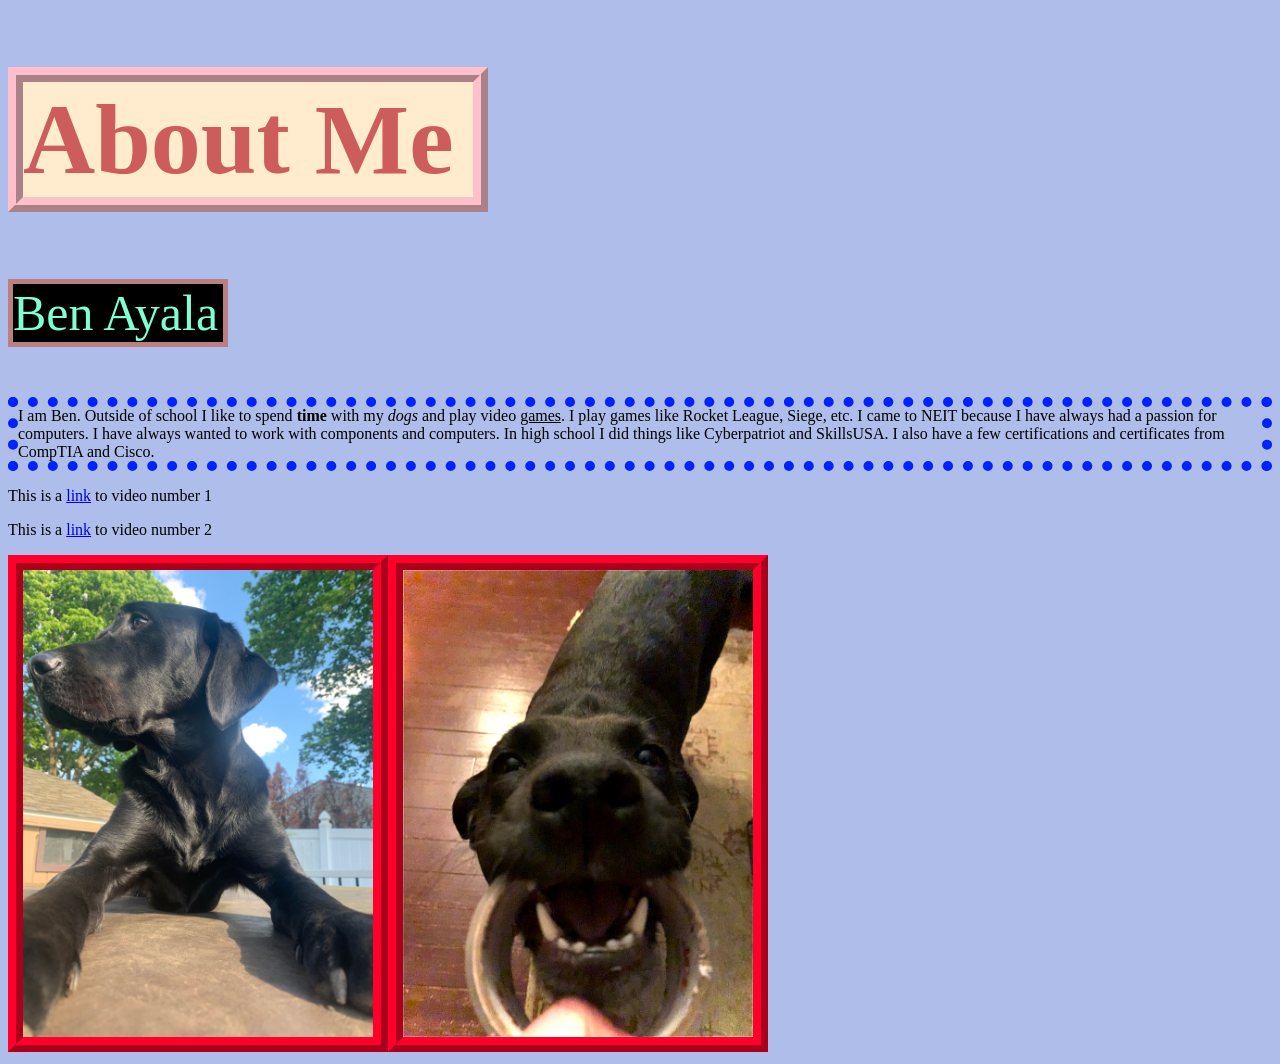
<file: w1/index.html>
<!DOCTYPE html>
<html lang="en">
<head>
    <meta charset="UTF-8">
    <meta name="description" content="Week 1">
    <meta name="author" content="Ben">
    <title>SE111 | W1</title>
</head>
<body style="background-color: rgba(86, 117, 210, 0.476);">
     <div>
        <h1 style="color: indianred; font-size: 100px; background-color: blanchedalmond; width: 450px; border: 15px ridge pink;";>About Me</h1>
        <p style="color:aquamarine; font-size: 50px; background-color: black; width: 210px; border: 5px solid rgb(188, 127, 127);">Ben Ayala</p>
        <p style="border: 10px dotted rgb(0, 34, 255);">I am Ben. Outside of school I like to spend <b> time </b> with my <i> dogs </i> and play video <u>games</u>. I play games like Rocket League, Siege, etc. I came to NEIT because I have always had a passion for computers. I have always wanted to work with components and computers. In high school I did things like Cyberpatriot and SkillsUSA. I also have a few certifications and certificates from CompTIA and Cisco.</p>
        <p>This is a <a href="https://www.youtube.com/watch?v=noLK78Hgq0A&t=7783s&pp=ygUNc3VwZXIgYm93bCA1MQ%3D%3D">link</a> to video number 1</p>
        
        <p>This is a <a href="https://www.youtube.com/watch?v=0RFXLwZV_fA&pp=ygUNc3VwZXIgYm93bCA0OQ%3D%3D">link</a> to video number 2</p>

        <a href="https://dogacademy.org/breeds/black-lab"><img src="images.jpeg" style="width: 350px; border: 15px ridge rgb(255, 0, 43);"></a><a href="https://www.thelabradorsite.com/lab-hound-mix/"><img src="images2.jpeg" style="width: 350px; border: 15px ridge rgb(255, 0, 43);"></a>

    </div>
</body>

</html>
</file>
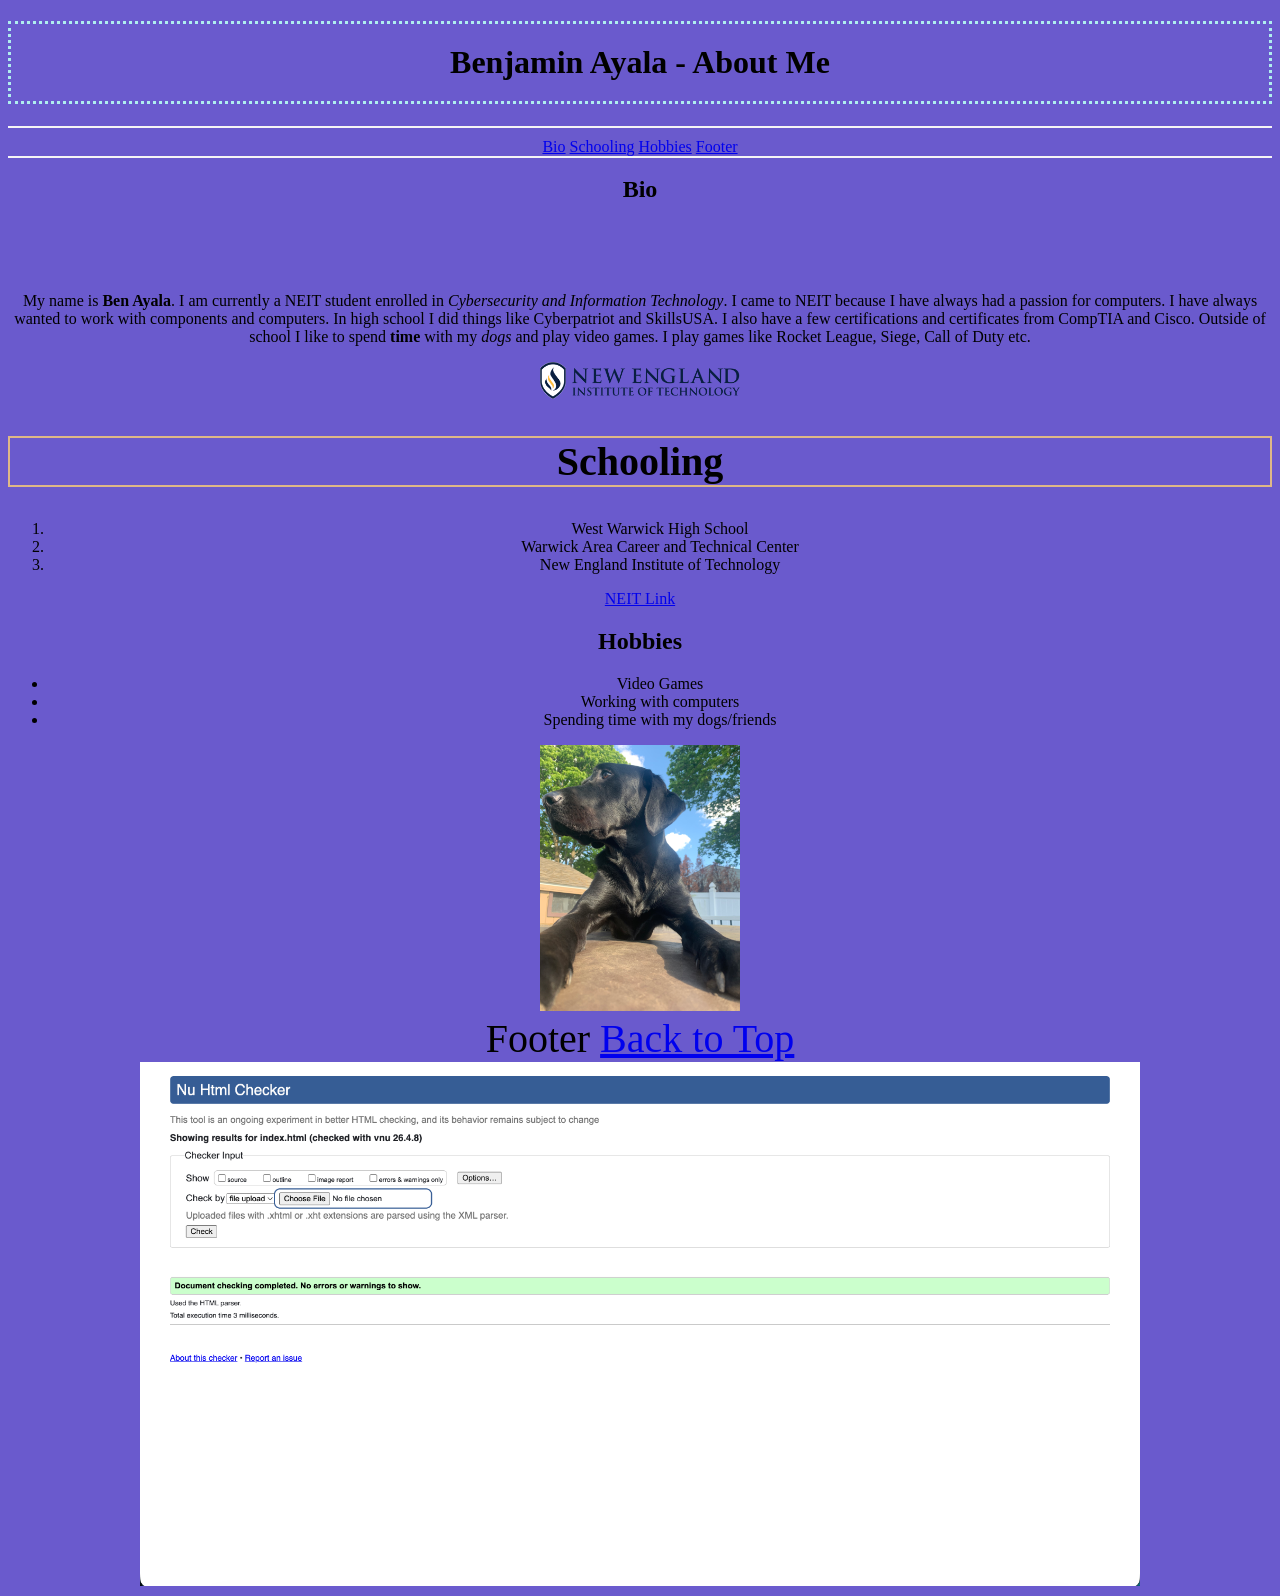
<file: w2-bio/index.html>
<!DOCTYPE html>
<html lang="en">
<head>
    <meta charset="UTF-8">
    <meta name="viewport" content="width=device-width, initial-scale=1.0">
    <meta name="description" content="this is a homework assignment">
    <meta name="author" content="Ben Ayala">
    <title>Week 2 Homework</title>
    
    <link rel="stylesheet" href="./css/style.css">

</head>
<body>
    <h1 id="header">Benjamin Ayala - About Me</h1>
    
    <div id ="nav">
        <a href="#bio">Bio</a>
        <a href="#schooling">Schooling</a>
        <a href="#hobbies">Hobbies</a>
        <a href="#footer">Footer</a>
    </div>
    
    <br>

    <h2 id="bio">Bio</h2>
    <p>
        My name is <strong>Ben Ayala</strong>. I am currently a NEIT student enrolled in <em>Cybersecurity and Information Technology</em>. 
        I came to NEIT because I have always had a passion for computers. I have always wanted to work with components and computers. 
        In high school I did things like Cyberpatriot and SkillsUSA. I also have a few certifications and certificates from CompTIA and Cisco. 
        Outside of school I like to spend <b> time </b> with my <i> dogs </i> and play video games. I play games like Rocket League, Siege, Call of Duty etc. 
        
    </p>

    <img src=".//images/neit.png" alt="neit logo" width="200">
    <br>
    
    <h2 id="schooling">Schooling</h2>
    <ol>
        <li>West Warwick High School</li>
        <li>Warwick Area Career and Technical Center</li>
        <li>New England Institute of Technology</li>
    </ol>
        <a href="https://www.neit.edu">NEIT Link</a>
    <br>
    
    <h2 id="hobbies">Hobbies</h2>
    <ul>
        <li>Video Games</li>
        <li>Working with computers</li>
        <li>Spending time with my dogs/friends</li>
    </ul>

    <img src=".//images/dog.jpeg" alt="my dog lily" width="200">
    <br>
    
    <div id="footer">Footer
        <a href="#header">Back to Top</a>
        <br>
        <img src=".//images/validatedimage.png" alt="validated image" width="1000">
    </div>

</body>
</html>
</file>
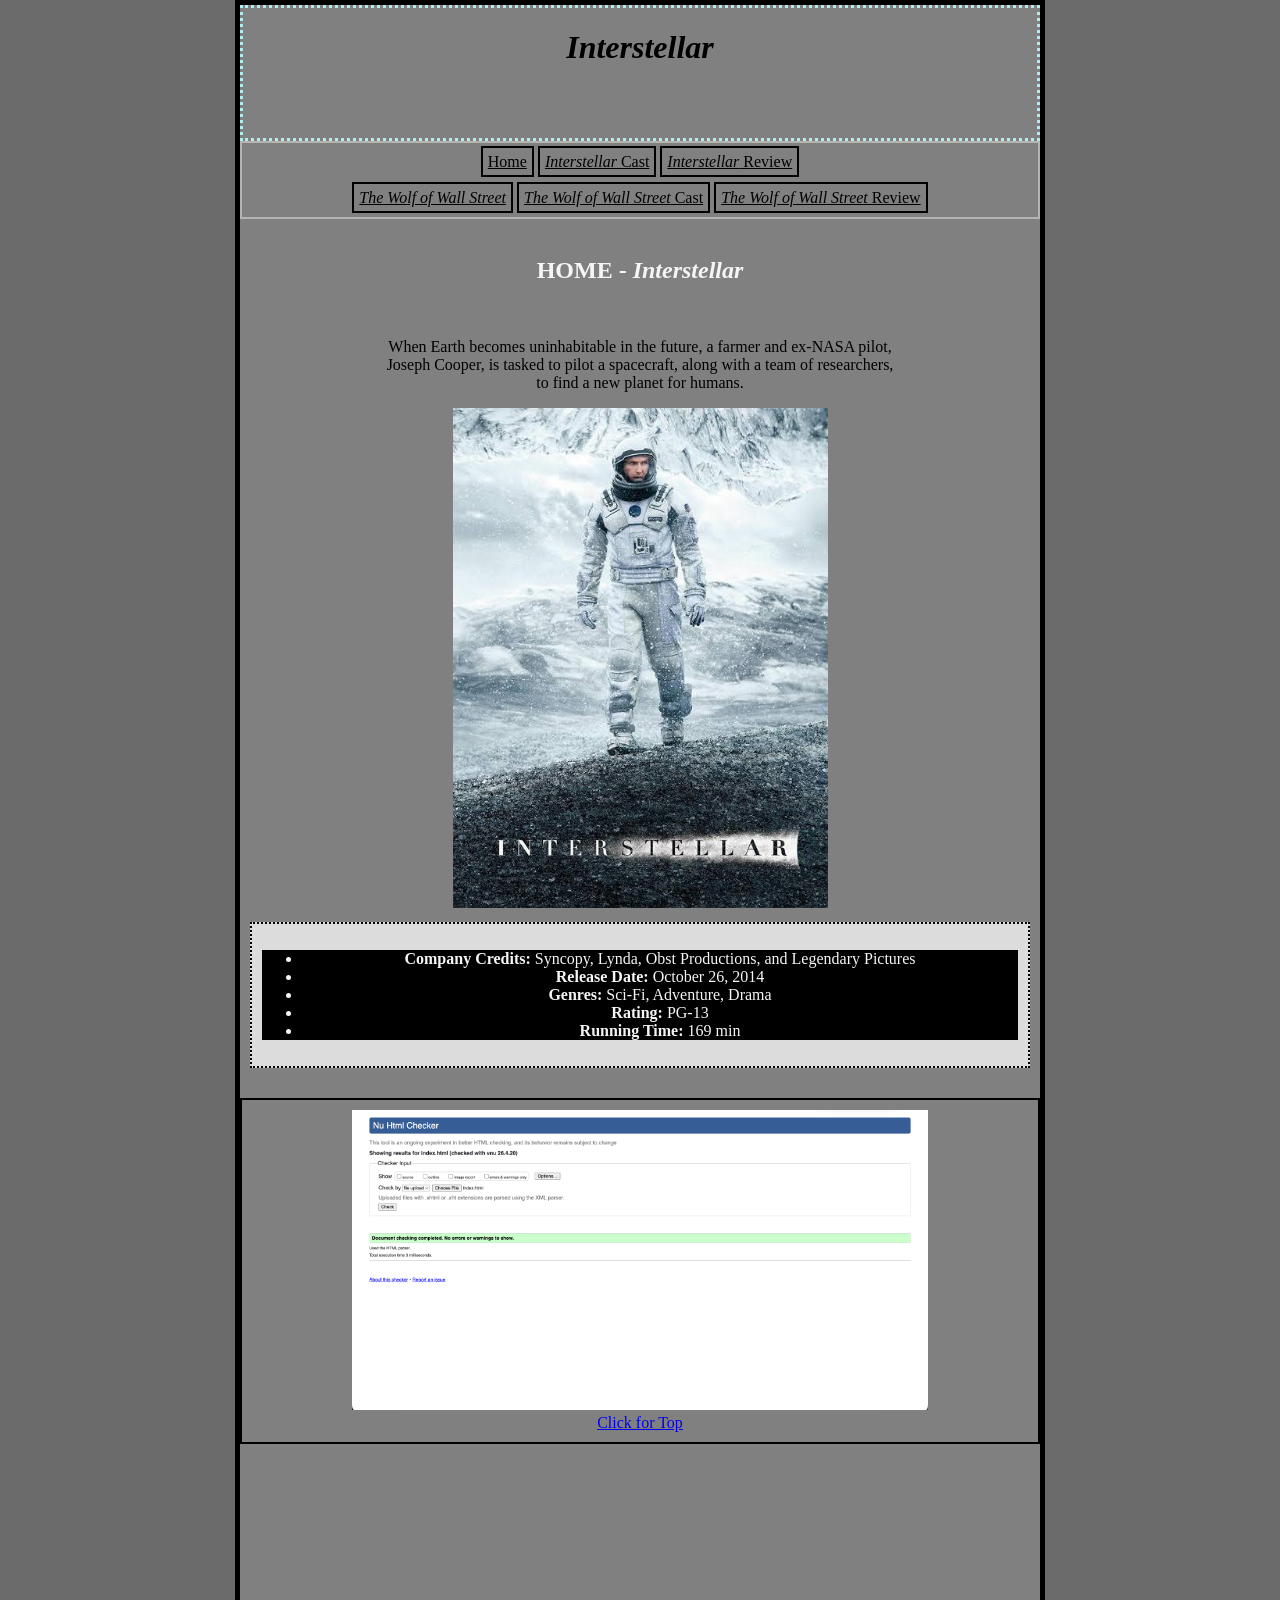
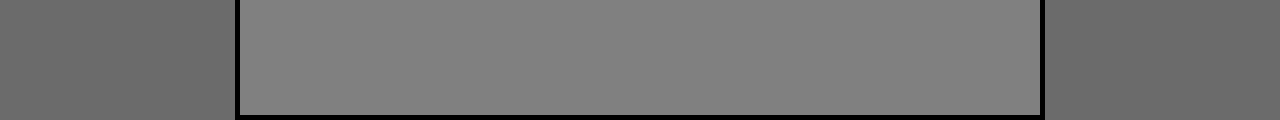
<file: w4-movie/index.html>
<!DOCTYPE html>
<html lang="en">
<head>
    <meta charset="UTF-8">
    <meta name="viewport" content="width=device-width, initial-scale=1.0">
    <meta name="description" content="Midterm Assignment">
    <meta name="author" content="Ben Ayala">
    <title>Midterm Assignment | Index Page</title>
        
    <link rel="stylesheet" href="css/style.css">
</head>

<body>

    <div id="container">

        <div id="header">
            <h1><em>Interstellar</em></h1>
        </div>

        <div id="nav">
            <a href="index.html">Home</a>
            <a href="cast.html"><em>Interstellar</em> Cast</a>
            <a href="review.html"><em>Interstellar</em> Review</a>
            <br>
            <br>
            <a href="index2.html"><em>The Wolf of Wall Street</em></a>
            <a href="cast2.html"><em>The Wolf of Wall Street</em> Cast</a>
            <a href="review2.html"><em>The Wolf of Wall Street</em> Review</a>
        </div>
        <br>
    
        <div id="content">
            <h2>HOME - <em>Interstellar</em></h2>
            <br>
            <p>When Earth becomes uninhabitable in the future, a farmer and ex-NASA pilot, Joseph Cooper, is tasked to 
                pilot a spacecraft, along with a team of researchers, to find a new planet for humans.
            </p>

            <img src="images/interstellar.jpeg" height="500" alt="interstellar">
            </div>

        <div class="info">
            <ul>
                <li><b>Company Credits:</b> Syncopy, Lynda, Obst Productions, and Legendary Pictures</li>
                <li><b>Release Date:</b> October 26, 2014</li>
                <li><b>Genres:</b> Sci-Fi, Adventure, Drama</li>
                <li><b>Rating:</b> PG-13</li>
                <li><b>Running Time:</b> 169 min </li>
            </ul>
        </div>
        
        <div id="footer">
            <img src="images/index.png" height="300" alt="images">
            <br>
            <a href="#">Click for Top</a>
        </div>
    </div>
</body>
</html>
</file>
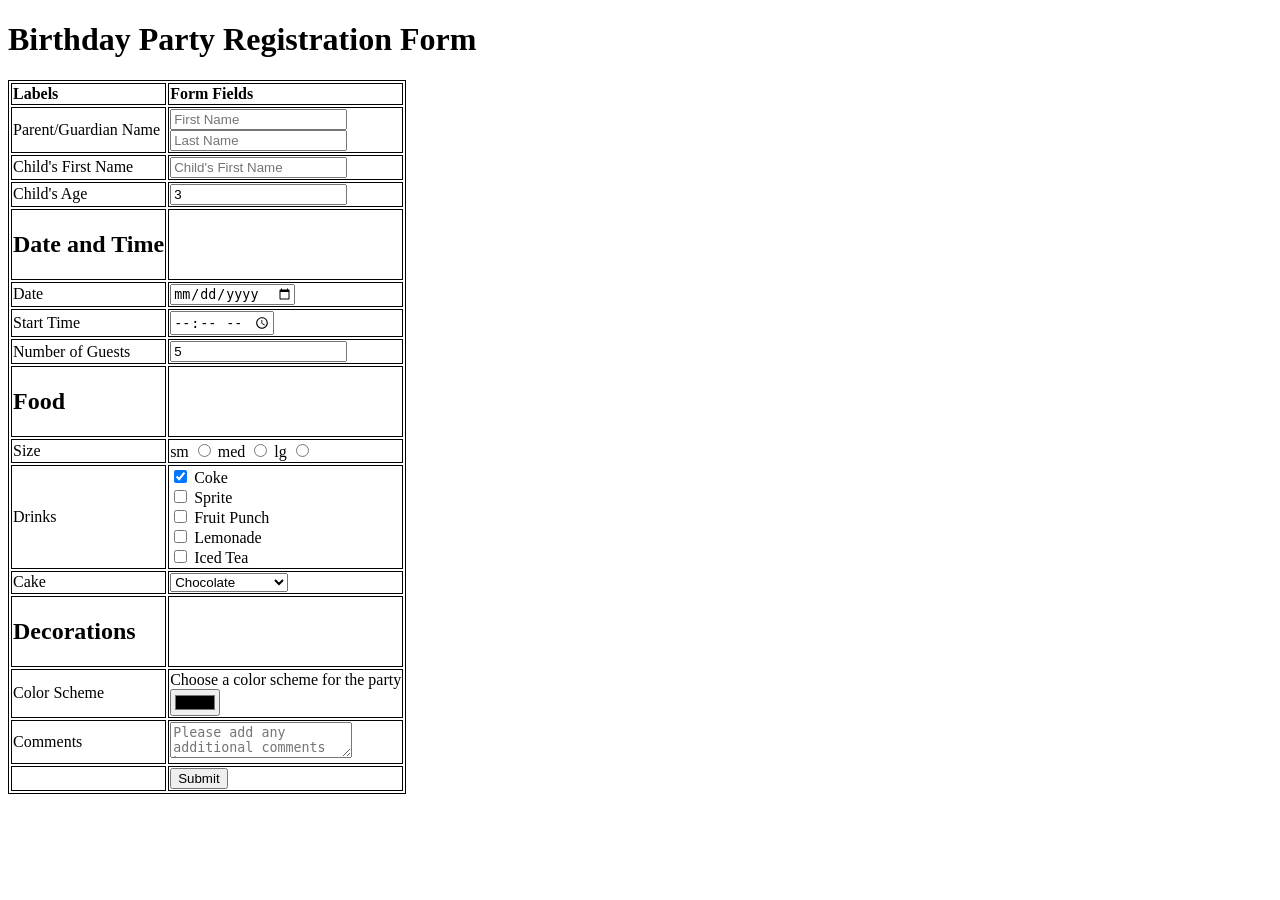
<file: w5_form_files/index.html>
<!DOCTYPE html>
<html lang="en">
<head>
    <!--The type of font we are using-->
    <meta charset="UTF-8">
    <!--Tells the -->
    <meta name="viewport" content="width=device-width, initial-scale=1.0">
    <meta name="author" content="Ben Ayala">
    <meta name="description" content="Default HTML Page for SE 111">
    
    <link type="text/css" rel="stylesheet" href="style.css">

    <title>Week 5 | Tables and Forms</title>
</head>
<body>

    <h1>Birthday Party Registration Form</h1>

    <form action="confirm.html" method="GET">
        <table>
            <thead>
                <tr>
                    <td><b>Labels</b></td>
                    <td><b>Form Fields</b></td>
                </tr>
            </thead>
            <tbody>
                <tr>
                    <td>
                        <label for="g-first">Parent/Guardian Name</label>
                    </td>
                    <td>
                        <input type="text" required maxlength="20" name="gfirst" id="g-first" placeholder="First Name">
                        <br>
                        <input type="text" required maxlength="20" name="glast" id="g-last" placeholder="Last Name">
                    </td>
                </tr>
                <tr>
                    <td>
                        <label for="c-first">Child's First Name</label>
                    </td>
                    <td>
                        <input type="text" required name="cfirst" id="c-first" placeholder="Child's First Name">
                    </td>
                </tr>
                <tr>
                    <td>
                        <label for="age">Child's Age</label>
                    </td>
                    <td>
                        <input type="number" required name="age" id="age" value="3">
                    </td>
                </tr>
                <tr>
                    <td>
                        <h2>Date and Time</h2>
                    </td>
                    <td>
                        <input type="hidden">
                    </td>
                </tr>
                <tr>
                    <td>
                        <label for="date">Date</label>
                    </td>
                    <td>
                        <input type="date" required name="date" id="date">
                    </td>
                </tr>
                <tr>
                    <td>
                        <label for="time">Start Time</label>
                    </td>
                    <td>
                        <input type="time" required name="time" id="s-time">
                    </td>
                </tr>
                <tr>
                    <td>
                        <label for="guests">Number of Guests</label>
                    </td>
                    <td>
                        <input type="number" name="guests" value="5">
                    </td>
                </tr>
                <tr>
                    <td>
                        <h2>Food</h2>
                    </td>
                    <td>
                        <input type="hidden">
                    </td>
                </tr>
                <tr>
                    <td>
                        <label for="size">Size</label>
                    </td>
                    <td>
                        <label for="sm">sm</label>
                        <input type="radio" name="size" value="sm" id="sm">
                        <label for="md">med</label>
                        <input type="radio" name="size" value="md" id="md">
                        <label for="lg">lg</label>
                        <input type="radio" name="size" value="lg" id="lg">
                    </td>
                </tr>
                <tr>
                    <td>Drinks</td>
                    <td>
                        <input type="checkbox" name="drink1" id="drink1" checked value="coke">
                        <label for="drink1">Coke</label><br>
                        <input type="checkbox" name="drink2" id="drink2" value="sprite">
                        <label for="drink2">Sprite</label><br>
                        <input type="checkbox" name="drink3" id="drink3" value="fruit punch">
                        <label for="drink3">Fruit Punch</label><br>
                        <input type="checkbox" name="drink4" id="drink4" value="lemonade">
                        <label for="drink4">Lemonade</label><br>
                        <input type="checkbox" name="drink5" id="drink5" value="iced tea">
                        <label for="drink5">Iced Tea</label>
                    </td>
                </tr>
                <tr>
                    <td>
                        <label for="cake">Cake</label>
                    </td>
                    <td>
                        <select name="cake" id="cake">
                            <option>Chocolate</option>
                            <option>Vanilla</option>
                            <option>I'll bring my own</option>
                        </select>
                    </td>
                </tr>
                <tr>
                    <td>
                        <h2>Decorations</h2>
                    </td>
                    <td>
                        <input type="hidden">
                    </td>
                </tr>
                <tr>
                    <td>
                        <label for="colors">Color Scheme</label>
                    </td>
                    <td>
                        Choose a color scheme for the party <br>
                        <input type="color" name="colors" id="colors">
                    </td>
                </tr>
                <tr>
                    <td>
                        <label for="comments">Comments</label>
                    </td>
                    <td>
                        <textarea placeholder="Please add any additional comments here" name="comments" id="comments"></textarea>
                    </td>
                </tr>
                <tr>
                    <td></td>
                    <td>
                        <input type="submit" value="Submit">
                    </td>
                </tr>             
            </tbody>
        </table>
    </form>
</body>
</html>
</file>
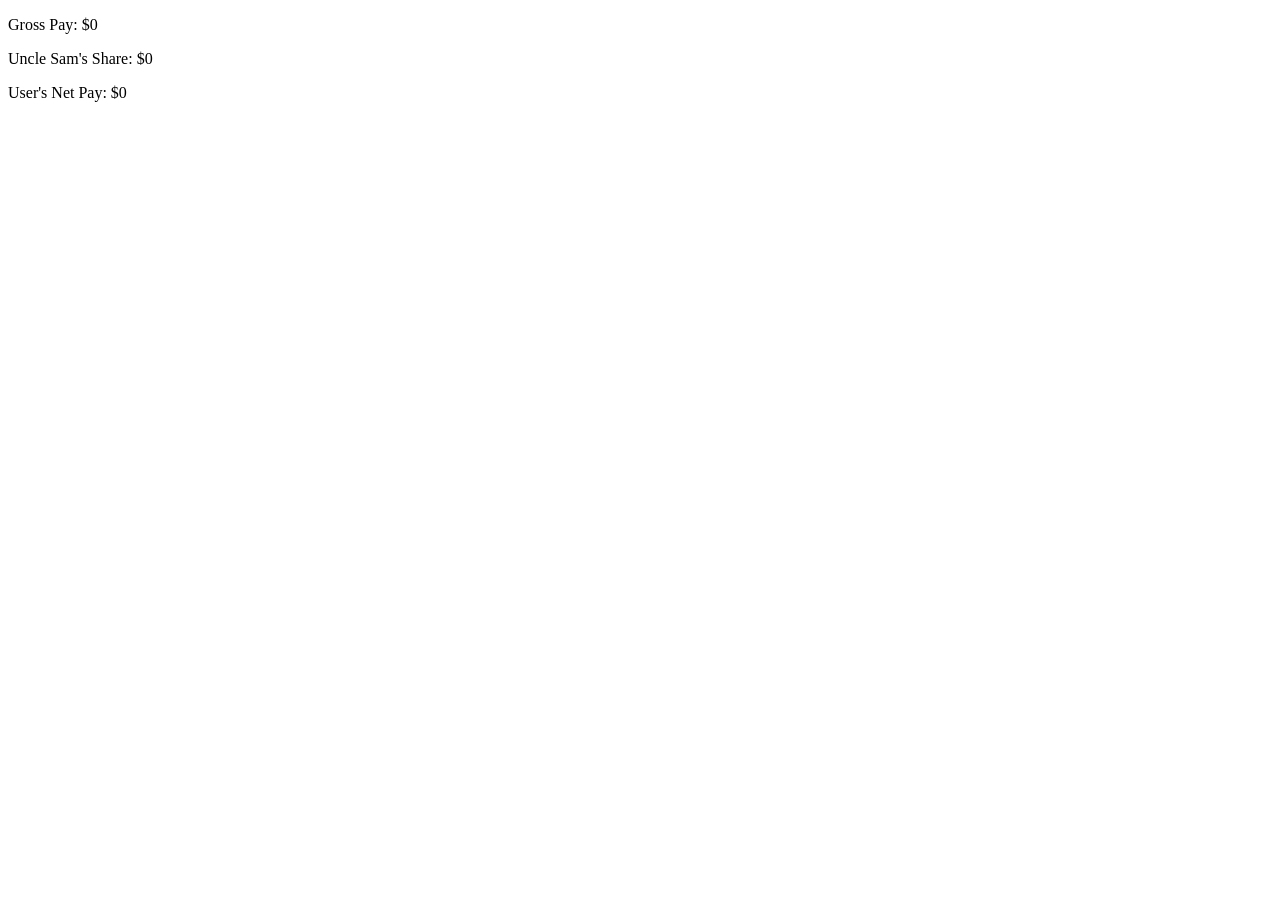
<file: w6/index.html>
<!DOCTYPE html>
<html lang="en">
<head>
    <meta charset="UTF-8">
    <meta name="viewport" content="width=device-width, initial-scale=1.0">
    <title>Week 6 | Java</title>
</head>
<body>
    <div id="output"></div>
    <script>
        var pay = Number(prompt("Enter hourly pay rate"))
        var hours = Number(prompt("Enter hours worked"))
        var taxRate = Number(prompt("Enter tax percent (whole number)"))

        var grossPay = pay * hours * 2
        var tax = grossPay * (taxRate/100)
        var netPay = grossPay - tax

        console.log("Gross Pay: $" + grossPay)
        console.log("Uncle Sam's Share: $" + tax)
        console.log("User's Net Pay: $" + netPay)
        
        alert(
            "Gross Pay: $" + grossPay + "\n" +
            "Uncle Sam's Share: $" + tax + "\n" +
            "User's Net Pay: $" + netPay
        )

        var output = document.querySelector("#output")
        console.log(output.innerHTML)

        output.innerHTML = 
            "<p>Gross Pay: $" + grossPay + "</p>" +
            "<p>Uncle Sam's Share: $" + tax + "</p>" +
            "<p>User's Net Pay: $" + netPay + "</p>" 
       
    </script>
</body>
</html>
</file>
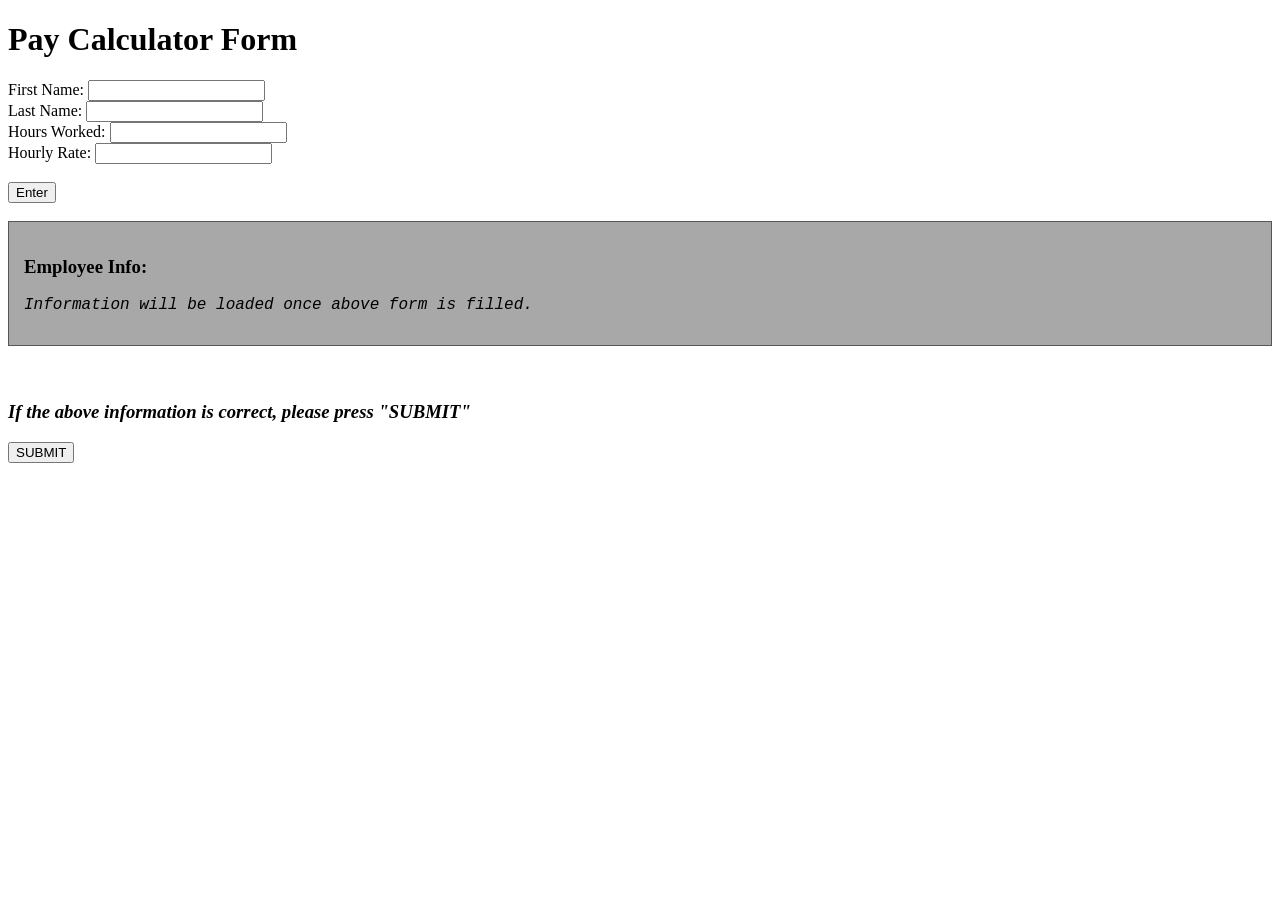
<file: w7_assignment/index.html>
<!DOCTYPE html>
<html lang="en">
<head>
    <meta charset="UTF-8">
    <meta name="viewport" content="width=device-width, initial-scale=1.0">
    <!--edit the meta tag below to hold YOUR name!-->
    <meta name="author" content="Ben Ayala">
    <meta name="description" content="Week 7 Assignment practicing Javascript & HTML">
    <title>Week 7 | Pay Form Calculator Assignment</title>
</head>
<body>

    <!--title of the page-->
   <h1> Pay Calculator Form </h1>

   <!--start of the form-->
   <!--each <input> must have an id that matches its corresponding label -->
   <!--each form element is separated by a break space (new line) -->
    <form>
        <label for="first">First Name: </label>
        <input type="text" id="first">

        <br>

        <label for="last">Last Name: </label>
        <input type="text" id="last">

        <br>

        <label for="hours">Hours Worked: </label>
        <input type="text" id="hours">

        <br>

        <label for="rate">Hourly Rate: </label>
        <input type="text" id="rate">

        <br>

        <br>



        <!-- give the button below (that is the only form element without a label) an id of "enter-button"-->
        <input type="button" id="enter-button" value="Enter">

        <br>
        <br>

        <div id="final" style="border:1px solid rgb(87, 86, 86); padding:15px; background-color:rgb(168, 168, 168);">

            <h3>Employee Info: </h3>
            <p id="info" style="font-family:Courier New, monospace;"><i>Information will be loaded once above form is filled.</i></p>
            <!---NOTES FOR TESTING:
                    *below is where the form values (and new values processed by the js) will be displayed-->
            <p id="check" style="font-family:Courier New, monospace; width:220px; text-align:right;"></p>
        </div>

        <br>
        <br>

        <!--NOTES FOR TESTING:
                *clicking the below button will trigger a call to the submitNow()
                *success will be determined if correct info is displayed in the alert()-->
        <h3><i>If the above information is correct, please press "SUBMIT"</i></h3>
        <input type="button" id="submit" value="SUBMIT">
    </form>

    <script>
        //edit the below statement to select the #enter-button id from the HTML file
        document.querySelector("#enter-button").addEventListener("click", alertName)
        document.querySelector("#submit").addEventListener("click", submitNow)
        
        var full
        var hours = 0
        var rate = 0
        var gross = 0
        var taxAmount = 0
        var net = 0
        

        function alertName()
        {
            //get each *value* from the form elements (first name, last name, hours worked, hourly rate) and store them into vars

            // *USE THE FOLLOWING VARIABLE NAMES:
            // fname --> first name, #first
            // lname --> last name, #last
            // hours --> hours worked, #hours
            // rate --> hourly rate, #rate */

            var fname = document.querySelector("#first").value
            var lname = document.querySelector("#last").value
            var hours = document.querySelector("#hours").value
            var rate = document.querySelector("#rate").value
            


            //console.log() all four values
            
            console.log(fname)
            console.log(lname)
            console.log(hours)
            console.log(rate)

            //add the first and last name values together and store into a new variable called 'full' holding the user's full name
            var full = fname + "" + lname

            //console.log() the full name value
            console.log(full)


            //convert both hours and rate to Number() data types
            hours = Number(hours)
            rate = Number(rate)


            //NOTE: DO NOT MOVE ON UNTIL YOU ARE ABLE TO DISPLAY THE CORRECT VALUES! This is a practice in testing as you build! 

            //create gross, taxAmount, net variables and store corresponding data to them
            //use a tax percentage of 20% (.2)
            var gross = hours * rate
            var taxAmount = gross * .2
            var net = gross - taxAmount
            

            //console.log() all three processed values, rounded to the second decimal place
            console.log(gross.toFixed(2))
            console.log(taxAmount.toFixed(2))
            console.log(net.toFixed(2))


            //create a new variable called 'finalMessage' that holds the literal string value of the following, each value on a new line (use <br>): full name, hours worked*, hourly rate*   *--> rounded to the second decimal place 
            var finalMessage = "Full Name:" + full + "<br>"
            finalMessage+= "Hours Worked:" + hours.toFixed(2) + "<br>"
            finalMessage+= "Hourly Rate: $" + rate.toFixed(2) 

        
            //create a new var called 'info' and store the entire #info *HTML element* to it
            var info = document.querySelector("#info")

            //create a new var called 'num' and store the entire #check *HTML element* to it
            var num = document.querySelector("#check")

            //edit the innerHTML of the #info element (now the 'info' js var) to hold the value of 'finalMessage'
            info.innerHTML = finalMessage



            //edit the innerHTML of the #check element (now the 'check' js var) to hold a literal string with the following values: gross pay, tax amount, net pay. All three values should be rounded to the second decimal place.  Use <br> to break onto a new line for each value
            num.innerHTML = "Gross Pay: $" + gross.toFixed(2) + "<br>" 
            num.innerHTML += "Tax Amount: $" + taxAmount.toFixed(2) + "<br>"
            num.innerHTML += "Net Pay: $" + net.toFixed(2)


            //add a 'click' event listener to the #submit HTML element (HINT: this is the first step in the <script> )
            //when the #submit button is clicked, the submitNow function should run

        
            function submitNow()
            {

                /*NOTE FOR TESTING:
                    *if written correctly, you will see an alert() with all info entered as well as processed!*/

                alert(
                    full + "\n" + "Hours: $" + hours + 
                    "\n" + "Rate: $" + rate.toFixed(2) +
                    "\n" + "Gross Pay: $" + gross.toFixed(2) +
                    "\n" + "Tax Amount: $" + taxAmount.toFixed(2) +
                    "\n" + "Net Pay: $" + net.toFixed(2)
                )
            }
            
        }
        
    </script>
    
</body>
</html>
</file>
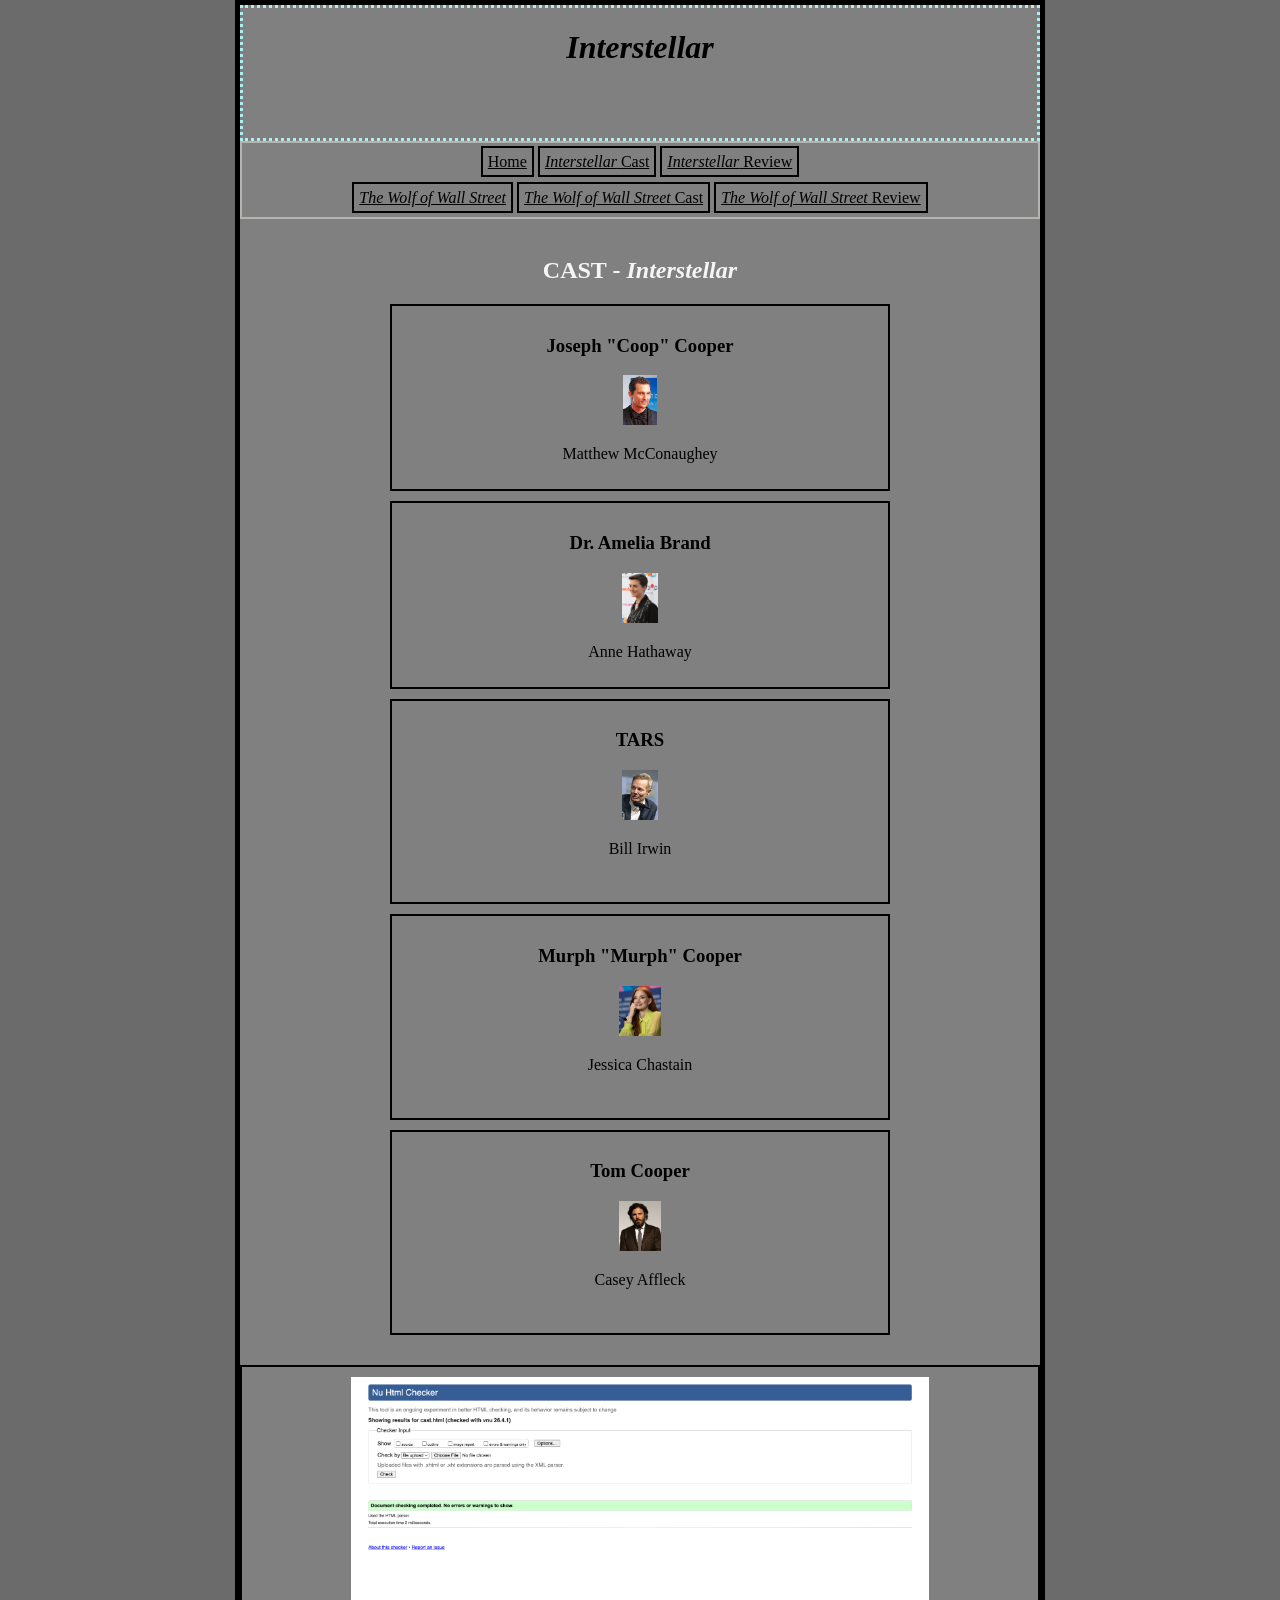
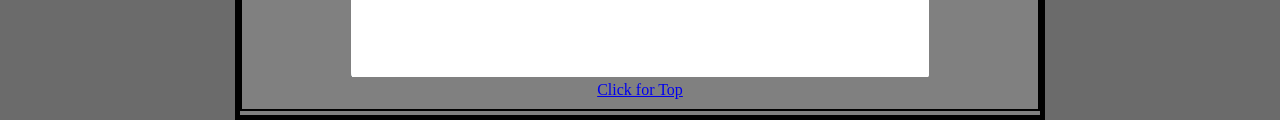
<file: w4-movie/cast.html>
<!DOCTYPE html>
<html lang="en">
<head>
    <meta charset="UTF-8">
    <meta name="viewport" content="width=device-width, initial-scale=1.0">
    <meta name="description" content="Midterm Assignment">
    <meta name="author" content="Ben Ayala">
    <title>Midterm Assignment | Cast Page</title>
        
    <link rel="stylesheet" href="css/style.css">
</head>
<body>
    <div id="container">
        <div id="header">
            <h1><em>Interstellar</em></h1>
        </div>
        <div id="nav">
            <a href="index.html">Home</a> 
            <a href="cast.html"><em>Interstellar</em> Cast</a>
            <a href="review.html"><em>Interstellar</em> Review</a>
            <br>
            <br>
            <a href="index2.html"><em>The Wolf of Wall Street</em></a>
            <a href="cast2.html"><em>The Wolf of Wall Street</em> Cast</a>
            <a href="review2.html"><em>The Wolf of Wall Street</em> Review</a>
        </div>
        <br>
        <div id="content">
            <h2>CAST - <em>Interstellar</em></h2>
        
            <div class="character">
                <h3>Joseph "Coop" Cooper</h3>
                <img src="images/matt.jpg" height="50" alt="character">
                <p>Matthew McConaughey</p>
            </div>
            
            <div class="character">
                <h3>Dr. Amelia Brand</h3>
                <img src="images/anne.jpg" height="50" alt="character">
                <p>Anne Hathaway</p>
            </div>
                
            <div class="character">
                <h3>TARS</h3>
                <img src="images/bill.jpg" height="50" alt="character">
                <p>Bill Irwin</p>
                <br>
            </div>

            <div class="character">
                <h3>Murph "Murph" Cooper</h3>
                <img src="images/jessica.jpg" height="50" alt="character">
                <p>Jessica Chastain</p>
                <br>
            </div>

            <div class="character">
                <h3>Tom Cooper</h3>
                <img src="images/casey.jpg" height="50" alt="character">
                <p>Casey Affleck</p>
                <br>    
            </div>
        </div>

    <div id="footer">
        <img src="images/cast.png" height="300" alt="images">
        <br>
        <a href="#">Click for Top</a>
    </div>

    </div>
</body>
</html>
</file>
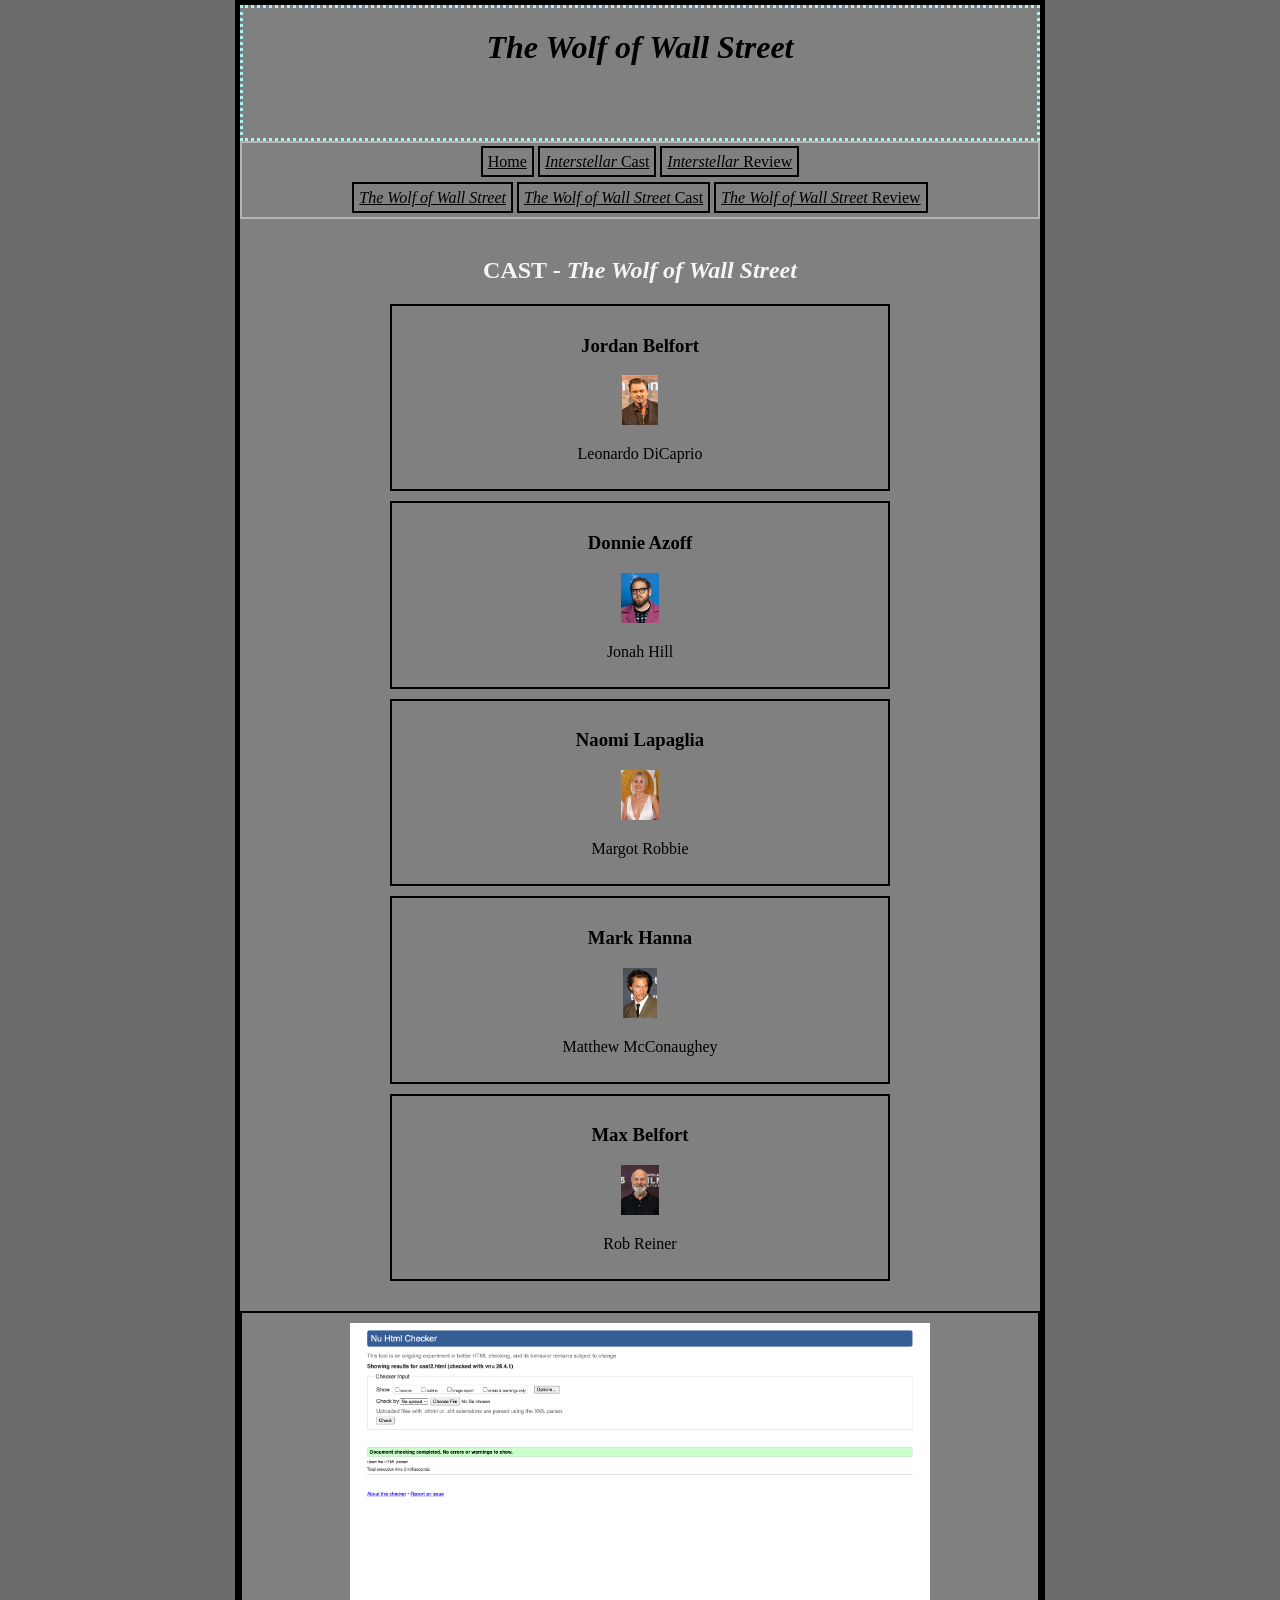
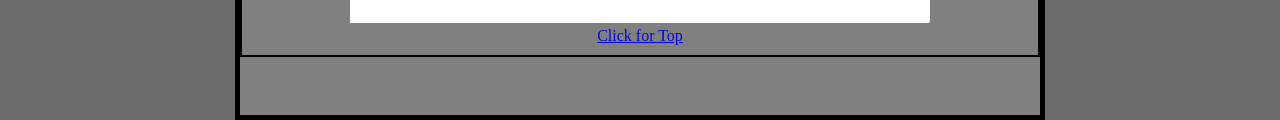
<file: w4-movie/cast2.html>
<!DOCTYPE html>
<html lang="en">
<head>
    <meta charset="UTF-8">
    <meta name="viewport" content="width=device-width, initial-scale=1.0">
    <meta name="description" content="Midterm Assignment">
    <meta name="author" content="Ben Ayala">
    <title>Midterm Assignment | Cast Page 2</title>
        
    <link rel="stylesheet" href="css/style.css">
</head>

<body>

    <div id="container">

        <div id="header">
            <h1><em>The Wolf of Wall Street</em></h1>
        </div>

        <div id="nav">
            <a href="index.html">Home</a>
            <a href="cast.html"><em>Interstellar</em> Cast</a>
            <a href="review.html"><em>Interstellar</em> Review</a>
            <br>
            <br>
            <a href="index2.html"><em>The Wolf of Wall Street</em></a>
            <a href="cast2.html"><em>The Wolf of Wall Street</em> Cast</a>
            <a href="review2.html"><em>The Wolf of Wall Street</em> Review</a>
        </div>
        <br>
    
        <div id="content">
            <h2>CAST - <em>The Wolf of Wall Street</em></h2>

            <div class="character">
                <h3>Jordan Belfort</h3>
                <img src="images/leo.jpg" height="50" alt="character">
                <p>Leonardo DiCaprio</p>
            </div>
      
            <div class="character">
                <h3>Donnie Azoff</h3>
                <img src="images/jonah.jpg" height="50" alt="character">
                <p>Jonah Hill</p>
            </div>
        
            <div class="character">
                <h3>Naomi Lapaglia</h3>
                <img src="images/marg.jpg" height="50" alt="character">
                <p>Margot Robbie</p>
            </div>

            <div class="character">
                <h3>Mark Hanna</h3>
                <img src="images/matt2.jpg" height="50" alt="character">
                <p>Matthew McConaughey</p>
            </div>

            <div class="character">
                <h3>Max Belfort</h3>
                <img src="images/rob.jpg" height="50" alt="character">
                <p>Rob Reiner</p>
            </div>
        </div>

    <div id="footer">
        <img src="images/cast2.png" height="300" alt="images">
        <br>
        <a href="#">Click for Top</a>
    </div>

    </div>

</body>
</html>
</file>
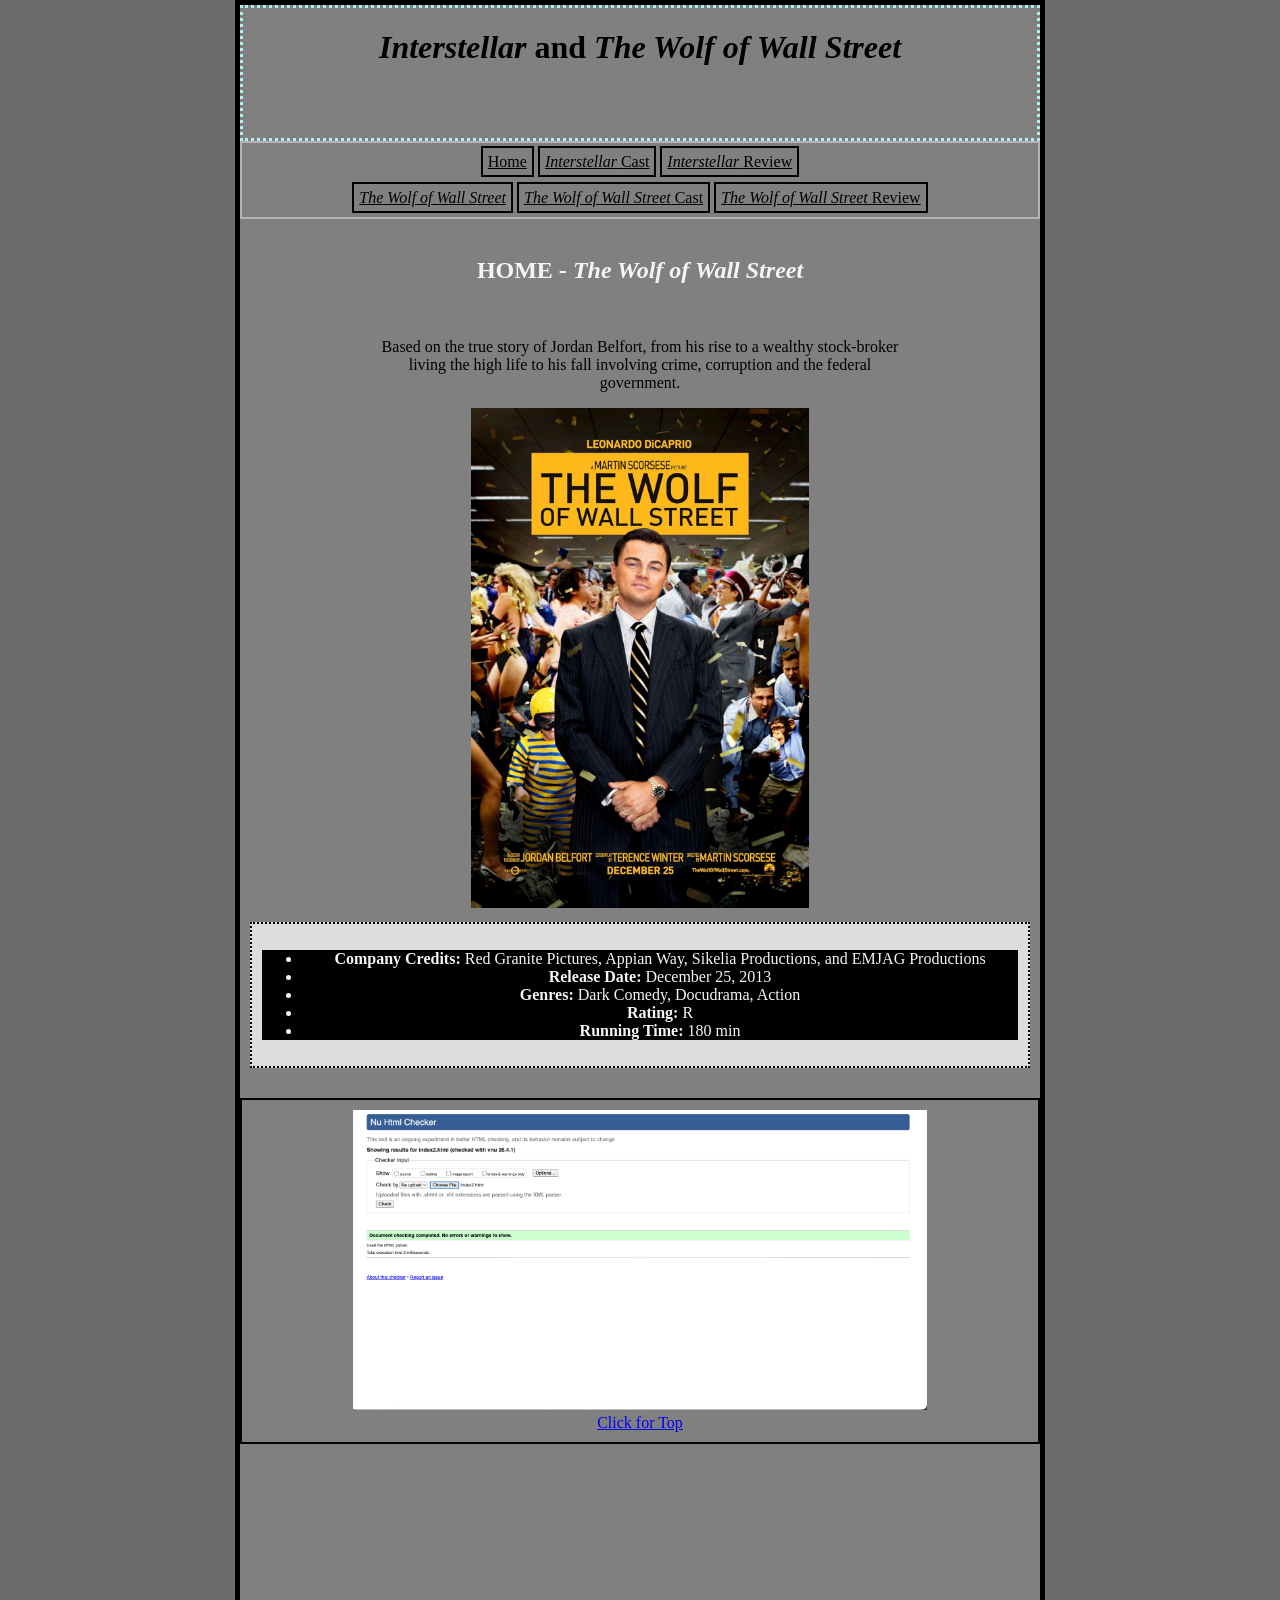
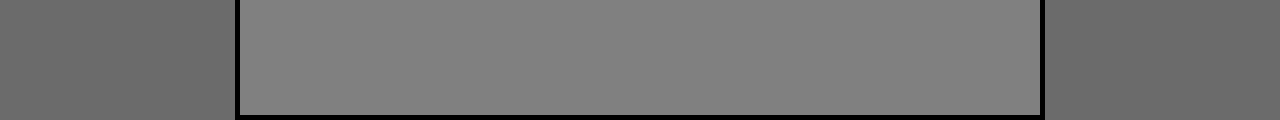
<file: w4-movie/index2.html>
<!DOCTYPE html>
<html lang="en">
<head>
    <meta charset="UTF-8">
    <meta name="viewport" content="width=device-width, initial-scale=1.0">
    <meta name="description" content="Midterm Assignment">
    <meta name="author" content="Ben Ayala">
    <title>Midterm Assignment | Index Page 2</title>
        
    <link rel="stylesheet" href="css/style.css">
</head>

<body>

    <div id="container">

        <div id="header">
            <h1><em>Interstellar</em> and <em>The Wolf of Wall Street</em></h1>
        </div>

        <div id="nav">
            <a href="index.html">Home</a>
            <a href="cast.html"><em>Interstellar</em> Cast</a>
            <a href="review.html"><em>Interstellar</em> Review</a>
            <br>
            <br>
            <a href="index2.html"><em>The Wolf of Wall Street</em></a>
            <a href="cast2.html"><em>The Wolf of Wall Street</em> Cast</a>
            <a href="review2.html"><em>The Wolf of Wall Street</em> Review</a>
        </div>
        <br>
    
        <div id="content">
            <h2>HOME - <em>The Wolf of Wall Street</em></h2>
            <br>
            <p>
                Based on the true story of Jordan Belfort, from his rise to a wealthy stock-broker living the high life to his 
                fall involving crime, corruption and the federal government.
            </p>

            <img src="images/wows.jpg" height="500" alt="wows">
            </div>

        <div class="info">
            <ul>
                <li><b>Company Credits:</b> Red Granite Pictures, Appian Way, Sikelia Productions, and EMJAG Productions</li>
                <li><b>Release Date:</b> December 25, 2013</li>
                <li><b>Genres:</b> Dark Comedy, Docudrama, Action</li>
                <li><b>Rating:</b> R</li>
                <li><b>Running Time:</b> 180 min </li>
            </ul>
        </div>

        <div id="footer">
            <img src="images/index2.png" height="300" alt="images">
            <br>
            <a href="#">Click for Top</a>
        </div>

    </div>

</body>
</html>
</file>
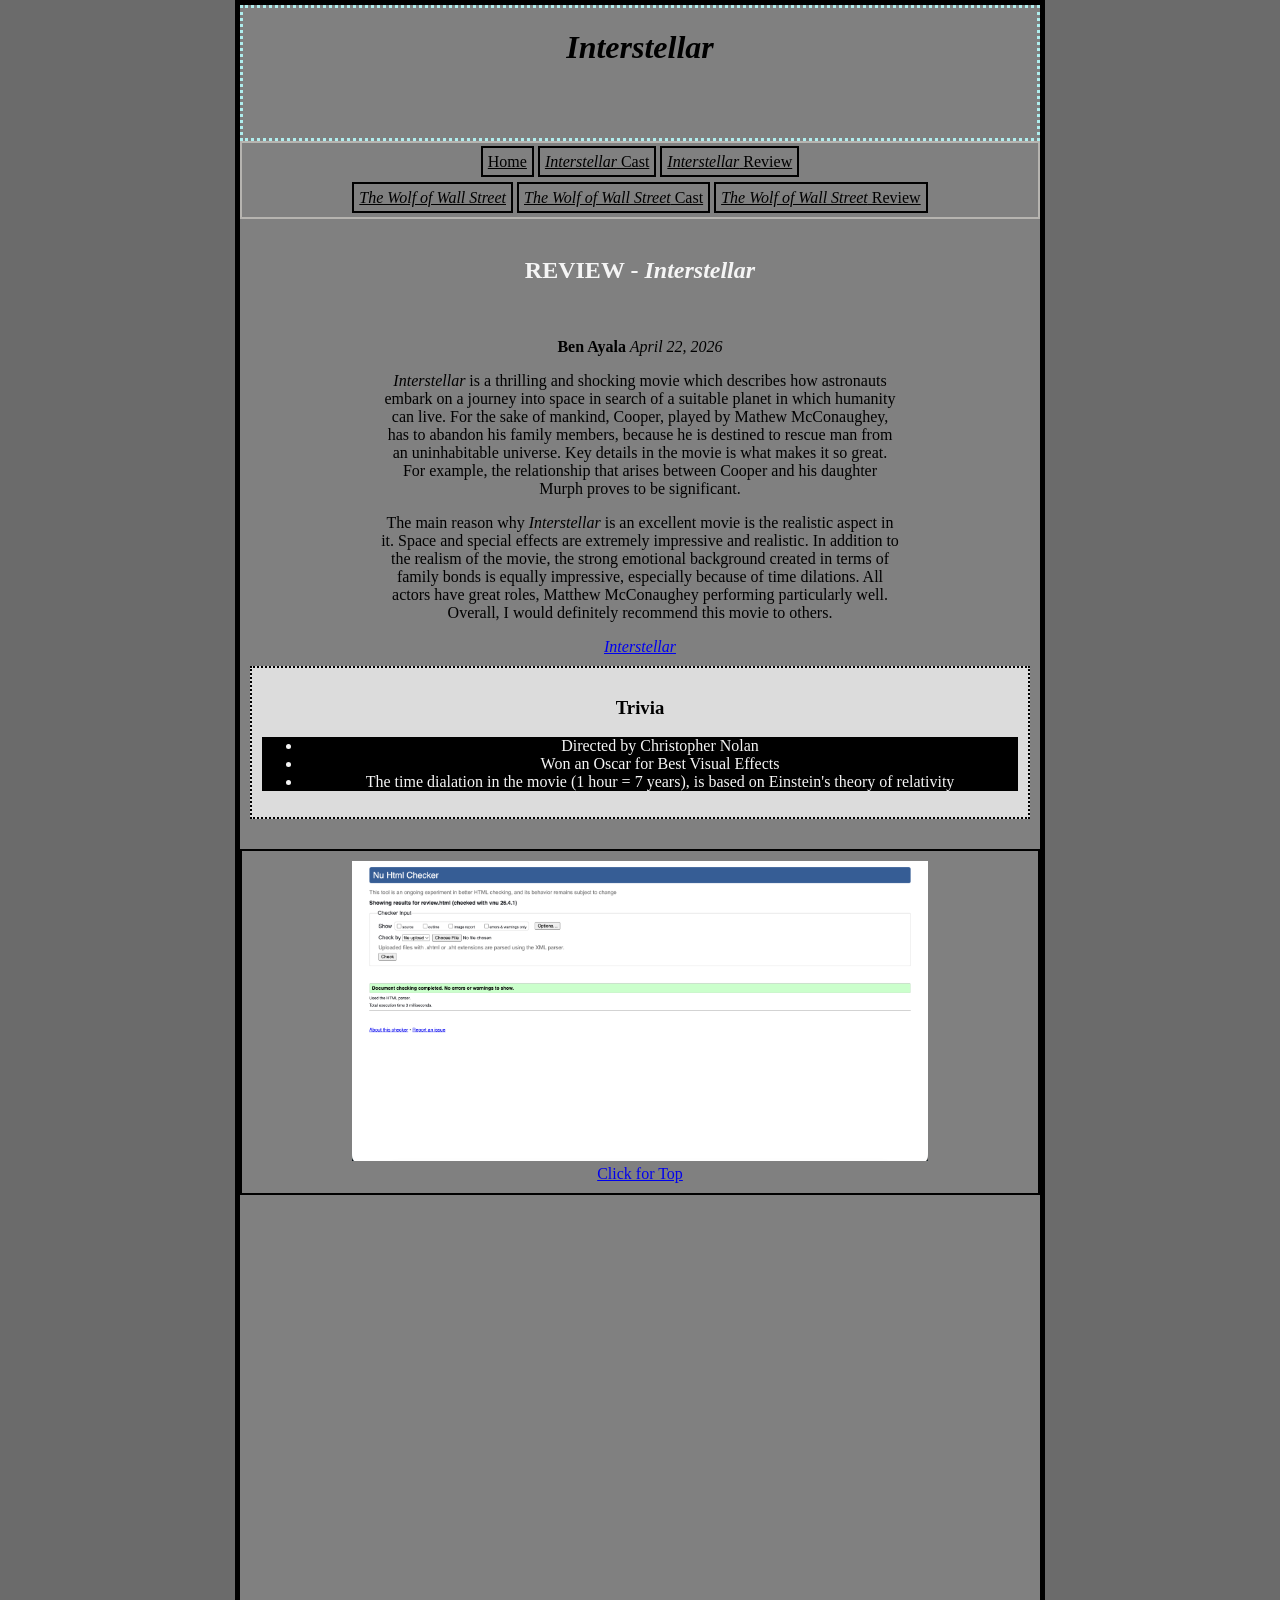
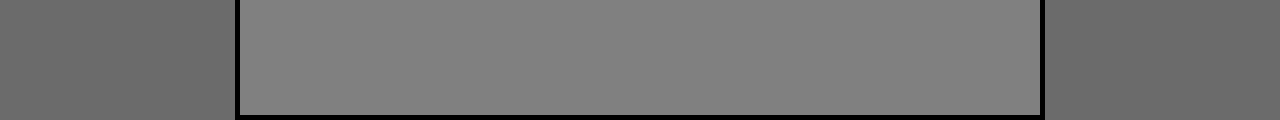
<file: w4-movie/review.html>
<!DOCTYPE html>
<html lang="en">
<head>
    <meta charset="UTF-8">
    <meta name="viewport" content="width=device-width, initial-scale=1.0">
    <meta name="description" content="Midterm Assignment">
    <meta name="author" content="Ben Ayala">
    <title>Midterm Assignment | Review Page</title>
        
    <link rel="stylesheet" href="css/style.css">
</head>

<body>

    <div id="container">

        <div id="header">
            <h1><em>Interstellar</em></h1>
        </div>

        <div id="nav">
            <a href="index.html">Home</a>
            <a href="cast.html"><em>Interstellar</em> Cast</a>
            <a href="review.html"><em>Interstellar</em> Review</a>
            <br>
            <br>
            <a href="index2.html"><em>The Wolf of Wall Street</em></a>
            <a href="cast2.html"><em>The Wolf of Wall Street</em> Cast</a>
            <a href="review2.html"><em>The Wolf of Wall Street</em> Review</a>
        </div>
        <br>
        <div id="content">
            <h2>REVIEW - <em>Interstellar</em></h2>
            <br>
            <p><b>Ben Ayala</b><i> April 22, 2026</i></p> 
            <p><em>Interstellar</em> is a thrilling and shocking movie which describes how astronauts embark on a journey into space in search of a suitable planet in which humanity can live. For the sake of mankind, Cooper, played by Mathew McConaughey, has to abandon his family members, because he is destined to rescue man from an uninhabitable universe. Key details in the movie is what makes it so great. For example, the relationship that arises between Cooper and his daughter Murph proves to be significant.</p>
            <p>The main reason why <em>Interstellar</em> is an excellent movie is the realistic aspect in it. Space and special effects are extremely impressive and realistic. In addition to the realism of the movie, the strong emotional background created in terms of family bonds is equally impressive, especially because of time dilations. All actors have great roles, Matthew McConaughey performing particularly well. Overall, I would definitely recommend this movie to others.</p>
            <a href="https://www.imdb.com/title/tt0816692/?ref_=chttp_t_5"><em>Interstellar</em></a>
            </div>
        <div class="info">
            <h3>Trivia</h3>
                <ul>
                <li>Directed by Christopher Nolan</li>
                <li>Won an Oscar for Best Visual Effects</li>
                <li>The time dialation in the movie (1 hour = 7 years), is based on Einstein's theory of relativity</li>
            </ul>
        </div>

        <div id="footer">
            <img src="images/review.png" height="300" alt="images">
            <br>
            <a href="#">Click for Top</a>
        </div>
    </div>
</body>
</html>
</file>
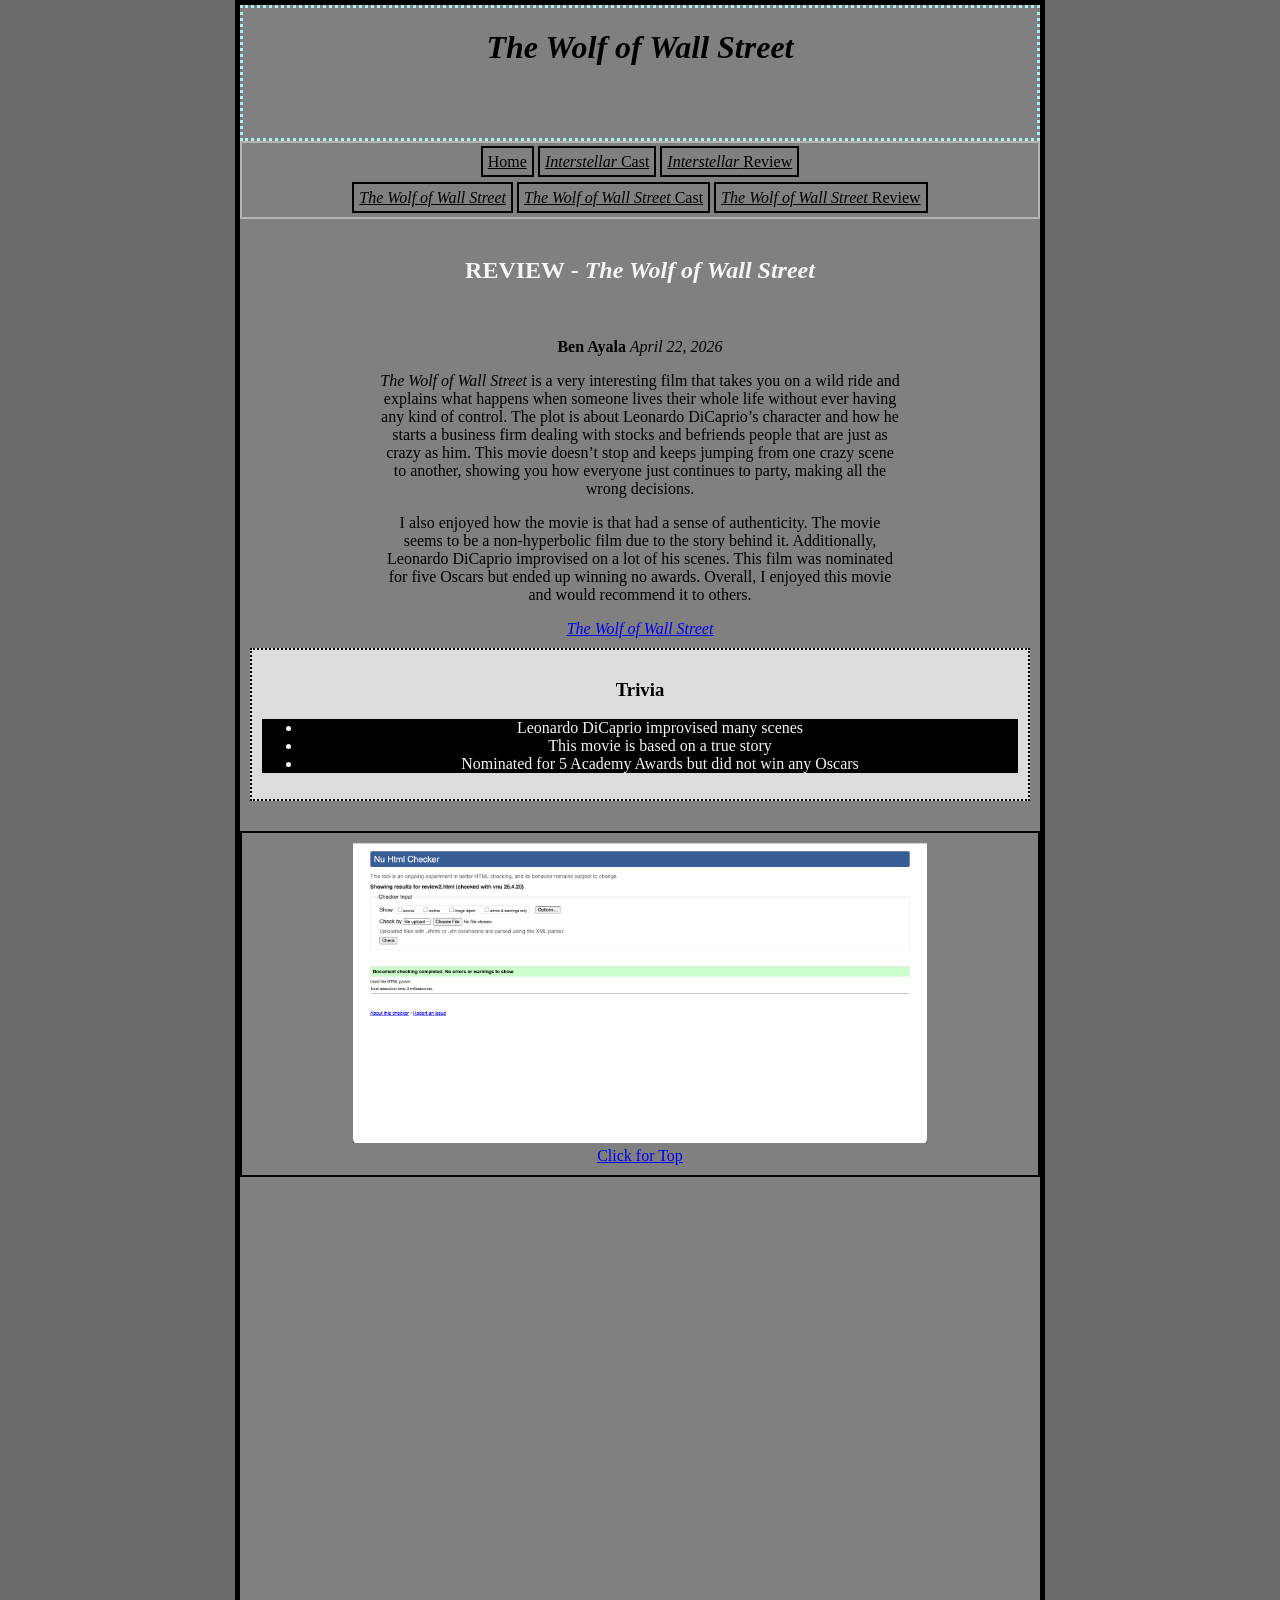
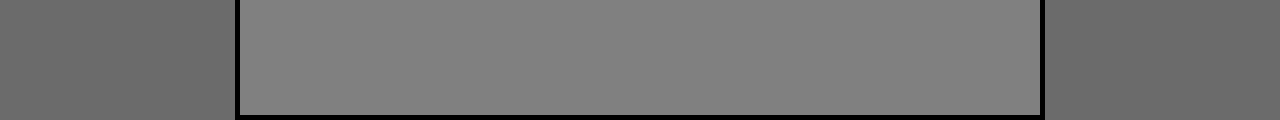
<file: w4-movie/review2.html>
<!DOCTYPE html>
<html lang="en">
<head>
    <meta charset="UTF-8">
    <meta name="viewport" content="width=device-width, initial-scale=1.0">
    <meta name="description" content="Midterm Assignment">
    <meta name="author" content="Ben Ayala">
    <title>Midterm Assignment | Review Page 2</title>
        
    <link rel="stylesheet" href="css/style.css">
</head>

<body>

    <div id="container">

        <div id="header">
            <h1><em>The Wolf of Wall Street</em></h1>
        </div>

        <div id="nav">
            <a href="index.html">Home</a>
            <a href="cast.html"><em>Interstellar</em> Cast</a>
            <a href="review.html"><em>Interstellar</em> Review</a>
            <br>
            <br>
            <a href="index2.html"><em>The Wolf of Wall Street</em></a>
            <a href="cast2.html"><em>The Wolf of Wall Street</em> Cast</a>
            <a href="review2.html"><em>The Wolf of Wall Street</em> Review</a>
        </div>
        <br>
        <div id="content">
            <h2>REVIEW - <em>The Wolf of Wall Street</em></h2>
            <br>
            <p><b>Ben Ayala</b><i> April 22, 2026</i></p> 
            <p><em>The Wolf of Wall Street</em> is a very interesting film that takes you on a wild ride and explains what happens when someone lives their whole life without ever having any kind of control. The plot is about Leonardo DiCaprio’s character and how he starts a business firm dealing with stocks and befriends people that are just as crazy as him. This movie doesn’t stop and keeps jumping from one crazy scene to another, showing you how everyone just continues to party, making all the wrong decisions.</p>
            <p>I also enjoyed how the movie is that had a sense of authenticity. The movie seems to be a non-hyperbolic film due to the story behind it. Additionally, Leonardo DiCaprio improvised on a lot of his scenes. This film was nominated for five Oscars but ended up winning no awards. Overall, I enjoyed this movie and would recommend it to others.</p>
            <a href="https://www.imdb.com/title/tt0993846/?ref_=chttp_t_124"><em>The Wolf of Wall Street</em></a>
        </div>
        <div class="info">
            <h3>Trivia</h3>
            <ul>
                <li>Leonardo DiCaprio improvised many scenes</li>
                <li>This movie is based on a true story</li>
                <li>Nominated for 5 Academy Awards but did not win any Oscars</li>
            </ul>
        </div>

        <div id="footer">
            <img src="images/review2.png" height="300" alt="images">
            <br>
            <a href="#">Click for Top</a>
        </div>
    </div>
</body>
</html>
</file>
<file: w2-bio/css/style.css>
body{
    text-align: center;
    /* VH Viewport height (percent of browser) */
    height: 100vh;
    justify-content: center;


    background-color: slateblue;
}
#header{
    border: 3px dotted paleturquoise;
    padding: 20px;
    text-align: center;

    /* name of animation to play */
    animation-name: colorChange;
    /* how long to play for */
    animation-duration: .2s;
    /* how many times does it loop */
    animation-iteration-count: infinite;
    /* Animation goes forwards then backwards */
    animation-direction: alternate;
}
#nav{
    text-align: center;
    border-top: 2px solid whitesmoke;
    border-bottom: 2px solid whitesmoke;
    /* creates empty space */
    padding-top: 10px;
}
#bio{
    height:100px;
    text-align: center;
    margin: auto;

    /* name of animation */
    animation-name: percentageExample;
    /* Duration */
    animation-duration: 2s;
    /* how many times */
    animation-iteration-count: infinite;
    /* direction */
    animation-direction: alternate;
}
#schooling{
    font-size: 40px;
    border: 2px double burlywood;

    animation-name: movingThings;
    animation-duration: 20s;
    animation-iteration-count: infinite;
    animation-direction: alternate;
}
#hobbies{
    text-align: center;
    animation-name: movingThings;
    animation-duration: 1s;
    animation-iteration-count: infinite;
    animation-direction:inherit;
}
#footer{
    font-size:40px;
}
@keyframes colorChange{
    from{
        color:black;
    }
    to{
        color:slateblue;
    }
}
/*  */
@keyframes percentageExample
{
    0%{
        font-size: 0px;
        color: azure;
    }
    50%
    {
        font-size: 10px;
        color: darkmagenta;
    }
    65%
    {
        font-size: 25px;
        color:indigo;
    }
    68%
    {
        font-size: 5px;
        color: violet;
    }
    74%
    {
        font-size: 20px;
        color: cornflowerblue;
    }
    100%
    {
        font-size: 100px;
        color: rgb(113, 91, 255);
    }
}
/* example of moving frame */
@keyframes movingThings{
    0%{
        /* move the element */
        /* first value is left or right, second is up or down */
        transform: translate(50px, 10px);
    }
    20%{
        /* rotates something */
        transform:rotate(275deg);
        transform:translate(-100px, 50px);
    }
    30%{
        transform: rotate(-180deg);
        transform: scale(2);
    }
    50%{
        transform:scale(1);
    }
    100%{
        transform: translate(50px, 10px);
        transform: rotate(180deg);
    }
}
</file>
<file: w4-movie/css/style.css>
body{
    display: flex;
    justify-content: center;
    background-color: rgb(107, 107, 107);
    text-align: center;
    margin: 0;
}
#container{
    border: 5px solid black;
    width: 800px;
    height: 1650px;
    background-color: gray;
    padding-bottom: 60px;
}
#header{
    height: 130px;
    border: 3px dotted paleturquoise;
    text-align: center;

    animation-name: headerColor;
    animation-duration: 2s;
    animation-iteration-count: infinite;
    animation-direction: alternate;
}
#nav{
    text-align: center;
    border: 2px solid rgb(182, 180, 176);
    padding: 10px;

    animation-name: navMove;
    animation-duration: 2s;
    animation-iteration-count: infinite;
}
#nav a{
    border: 2px solid black;
    padding: 5px;
    color: black
}
#nav a:hover{
    background-color: purple;
    font-size: 18px;
}
#content{
    width:520px;
    text-align: center;
    margin: auto;

    animation-name: contentZoom;
    animation-duration: 5s;
    animation-iteration-count: infinite;
    animation-direction: alternate;
}
.character{
    border: 2px solid black;
    padding: 10px;
    margin: 10px;
    background-color: grey;
}
.info{
    border: 2px dotted black;
    padding: 10px;
    margin: 10px;
    background-color: gainsboro;
}
#footer{
    text-align: center;
    padding: 10px;
    border: 2px solid black;
    margin-top: 30px;
}
@keyframes headerColor{
    from{
        color:black
    }
    to{
        color:white
    }
}
@keyframes navMove{
    0%{
        transform: translate(0px);
    }
    50%{
        transform:translate(10px);
    }
    100%{
        transform: translate(0px);
    }
}
@keyframes contentZoom{
    from{
        transform: scale(1)
    }
    to{
        transform: scale(1.10)
    }
}
h2{
    color:whitesmoke
}
h3{
    color:rgb(0, 0, 0)
}
ul{
    background-color: rgb(0, 0, 0);
    color:whitesmoke
}
</file>
<file: w5_form_files/style.css>
table, tr, td{
  border:1px solid black;
}
</file>
